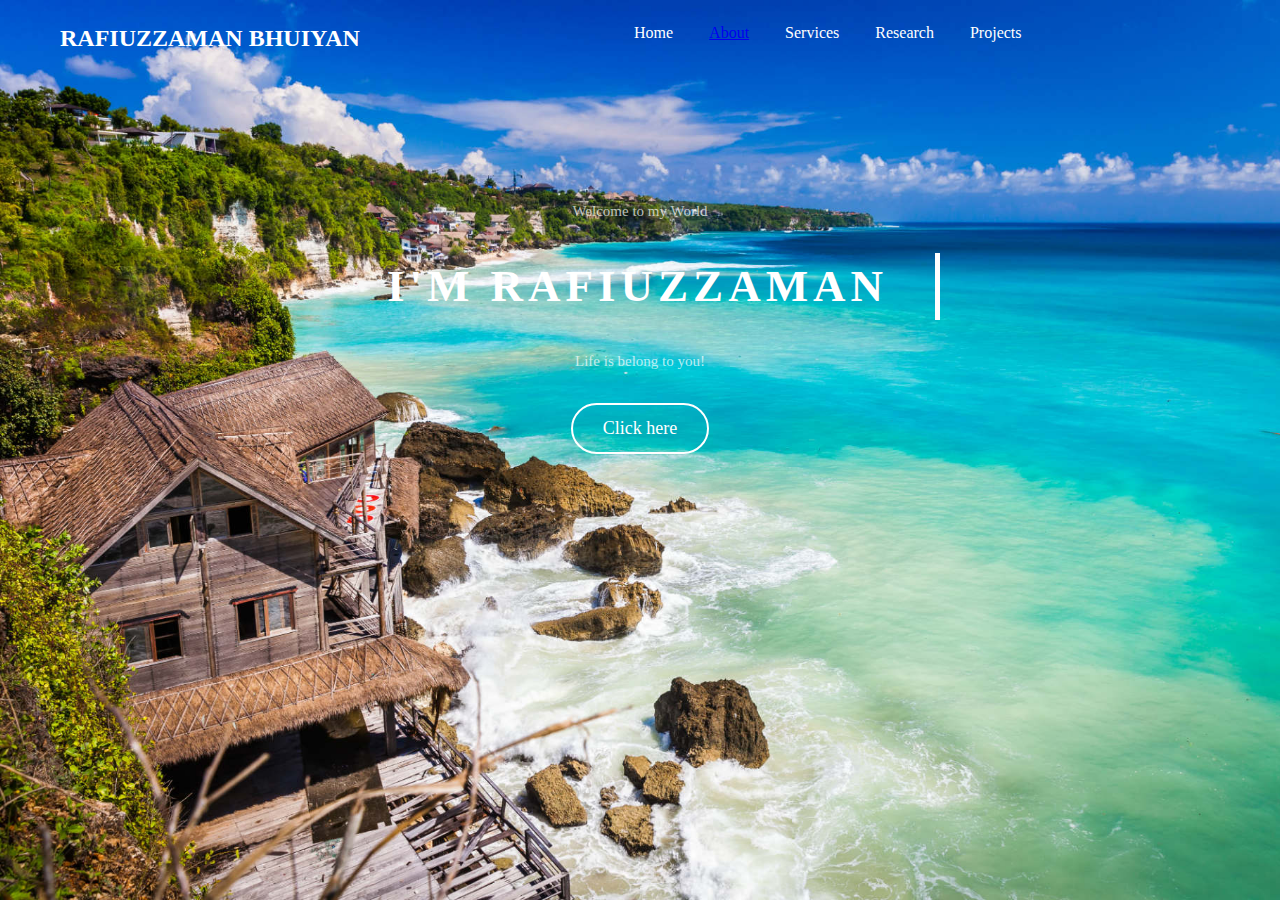
<file: Assignments/Assignment-1/index.html>
<!DOCTYPE html>
<html lang="en">
<head>
    <meta charset="UTF-8">
    <title>afridi</title>
    <link rel="stylesheet" href="style.css">
</head>
<body>
    <header class="banner">
        <nav class="menu">
            <div class="logo">
                <h2>Rafiuzzaman Bhuiyan</h2>
            </div>
            <div class="menu-area">
                <ul>
                    <li>Home</li>
                    <li><a href="about.html">About</a></li>
                    <li>Services</li>
                    <li>Research</li>
                    <li>Projects</li>
                </ul>
            </div>
        </nav>
        <div class="banner-text">
            <p>Welcome to my World</p>
            <h1>I'm Rafiuzzaman</h1>
            <p>Life is belong to you!</p>
            <a href="#">Click here</a>
        </div>
    
    </header>
</body>
</html>
</file>
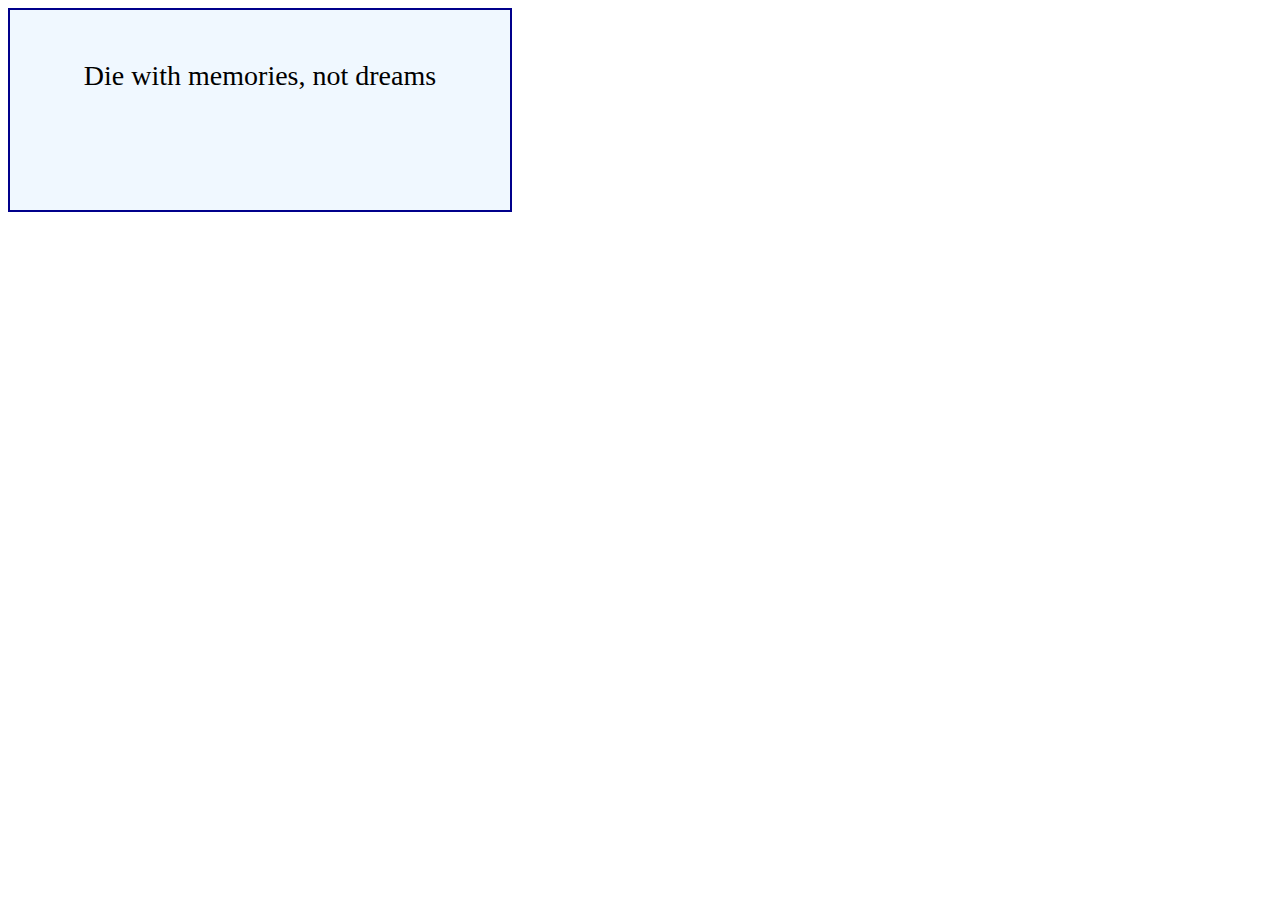
<file: Assignments/Assignment-2/index.html>
<!DOCTYPE html>
<html lang="en">

<head>
    <meta charset="UTF-8">
    <meta name="viewport" content="width=device-width, initial-scale=1.0">
    <title>Rafi's Assignment fortune.</title>
    <link rel="stylesheet" href="style.css"/>
    <script src="fortune.js"></script>
</head>
<body onload="Fortune()">
    <div id="ShowFortune">
    </div>

</body>
</html>
</file>
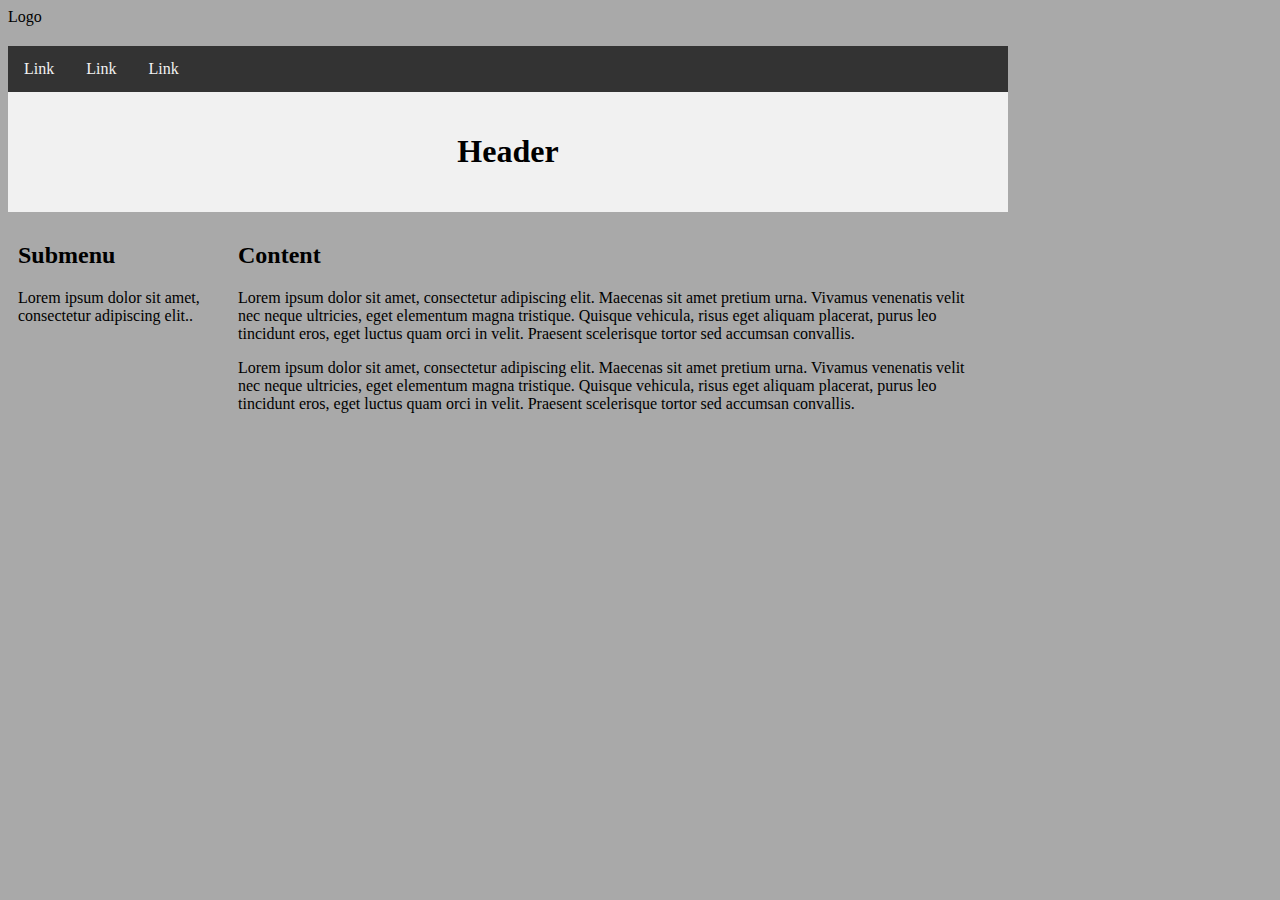
<file: lab_work/basic layout/index.html>
<!DOCTYPE html>
<html lang="en">
  <head>
    <meta charset="UTF-8" />
    <meta name="viewport" content="width=device-width, initial-scale=1.0" />
    <link rel="stylesheet" href="style.css" />
    <title>Layout</title>
  </head>
  <body>
    <div style="margin-bottom: 20px;">
      Logo
    </div>
    <div class="topnav">
      <a href="#">Link</a>
      <a href="#">Link</a>
      <a href="#">Link</a>
    </div>
    <div class="header">
      <h1>Header</h1>
    </div>
    <div class="row">
        <div class="column submenu">
            <h2>Submenu</h2>
            <p>Lorem ipsum dolor sit amet, consectetur adipiscing elit..</p>
        </div>
    
        <div class="column content">
            <h2>Content</h2>
            <p>Lorem ipsum dolor sit amet, consectetur adipiscing elit. Maecenas sit amet pretium urna. Vivamus venenatis
                velit nec neque ultricies, eget elementum magna tristique. Quisque vehicula, risus eget aliquam placerat,
                purus leo tincidunt eros, eget luctus quam orci in velit. Praesent scelerisque tortor sed accumsan
                convallis.</p>
            <p>Lorem ipsum dolor sit amet, consectetur adipiscing elit. Maecenas sit amet pretium urna. Vivamus venenatis
                velit nec neque ultricies, eget elementum magna tristique. Quisque vehicula, risus eget aliquam placerat,
                purus leo tincidunt eros, eget luctus quam orci in velit. Praesent scelerisque tortor sed accumsan
                convallis.</p>
        </div>
    

    </div>
  </body>
</html>
</file>
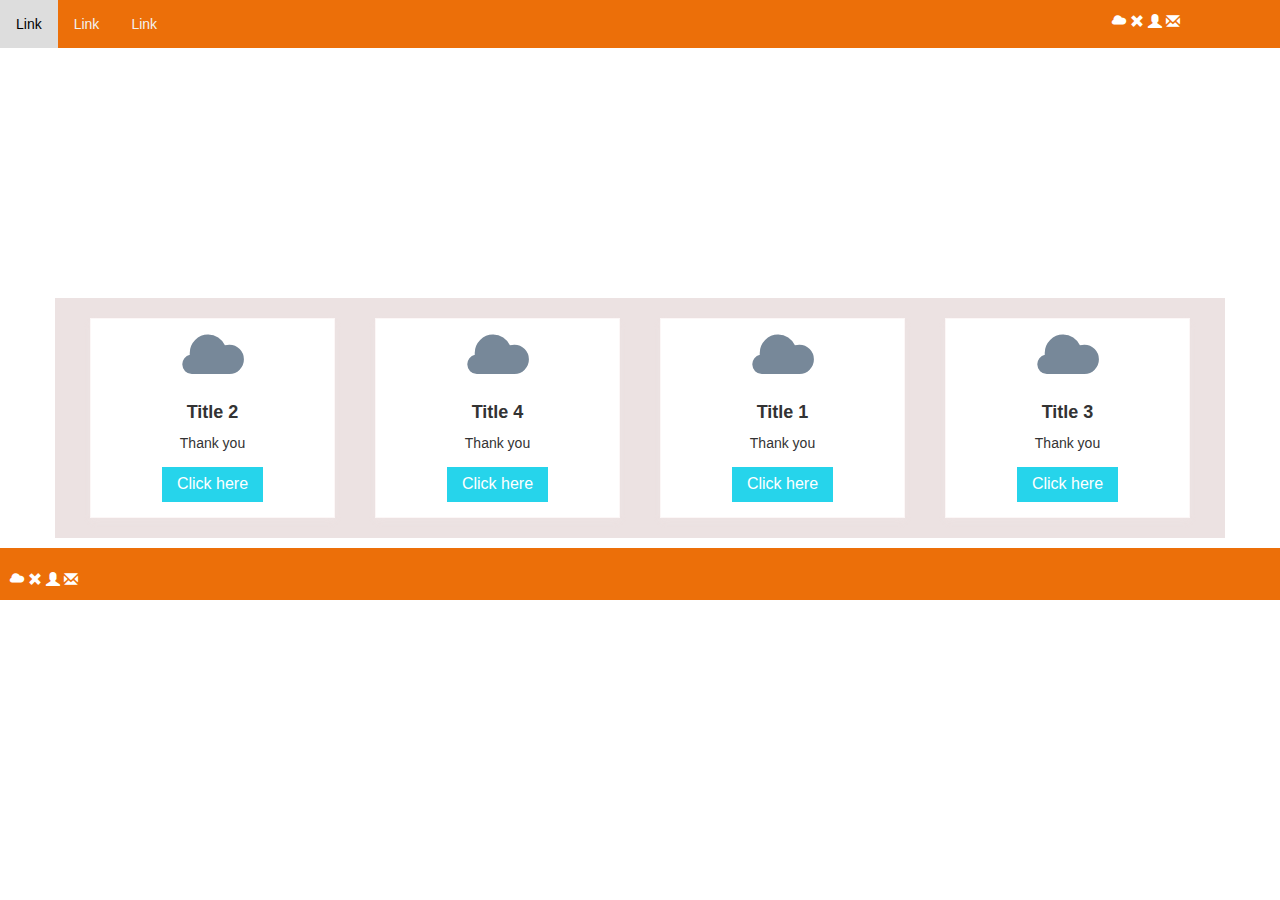
<file: lab_work/lay-out practice/index.html>
<!DOCTYPE html>
<html lang="en">
  <head>
    <title>CSS Website Layout</title>
    <meta charset="utf-8" />
    <meta name="viewport" content="width=device-width, initial-scale=1" />
    <link rel="stylesheet" href="https://maxcdn.bootstrapcdn.com/bootstrap/3.3.7/css/bootstrap.min.css">
    <link rel="stylesheet" href="style.css" />
  </head>

  <body>
    <div class="topnav">

      <a href="#">Link</a>
      <a href="#">Link</a>
      <a href="#">Link</a>

     <div style="text-align: end; margin-right: 100px; margin-top: 12px; color: white;">

      <i class="glyphicon glyphicon-cloud"></i>
      <i class="glyphicon glyphicon-remove"></i>
      <i class="glyphicon glyphicon-user"></i>
      <i class="glyphicon glyphicon-envelope"></i>

     </div>
    </div>
<div class="banner">
</div>

<div class="container">
  <div class="card column-one">
    <i class="glyphicon glyphicon-cloud" style="font-size:60px;color:lightslategray;"></i>
        <h4><b>Title 1</b></h4>
        <p>Thank you</p>
    <button class="button button1">Click here</button>
   </div>

  <div class="card column-two">
   
    <i class="glyphicon glyphicon-cloud" style="font-size:60px;color:lightslategray;"></i>
     
        <h4><b>Title 2</b></h4>
        <p>Thank you</p>
    <button class="button button1">Click here</button>
   
  </div>
  <div class="card column-three">
   
    <i class="glyphicon glyphicon-cloud" style="font-size:60px;color:lightslategray;"></i>
      
        <h4><b>Title 3</b></h4>
        <p>Thank you</p>
  <button class="button button1">Click here</button>

  </div>
  <div class="card column-four">
      <i class="glyphicon glyphicon-cloud" style="font-size:60px;color:lightslategray;"></i>
     
      <h4><b>Title 4</b></h4>
      <p>Thank you</p>
    <button class="button button1">Click here</button>
      
    </div>
 
</div>

    <div class="footer">
    <div style="text-align: left; margin-right: 100px; margin-top: 12px; color: white;">
   
<i class="glyphicon glyphicon-cloud"></i>
<i class="glyphicon glyphicon-remove"></i>
<i class="glyphicon glyphicon-user"></i>
<i class="glyphicon glyphicon-envelope"></i>
     
    </div>

  </body>
</html>
</file>
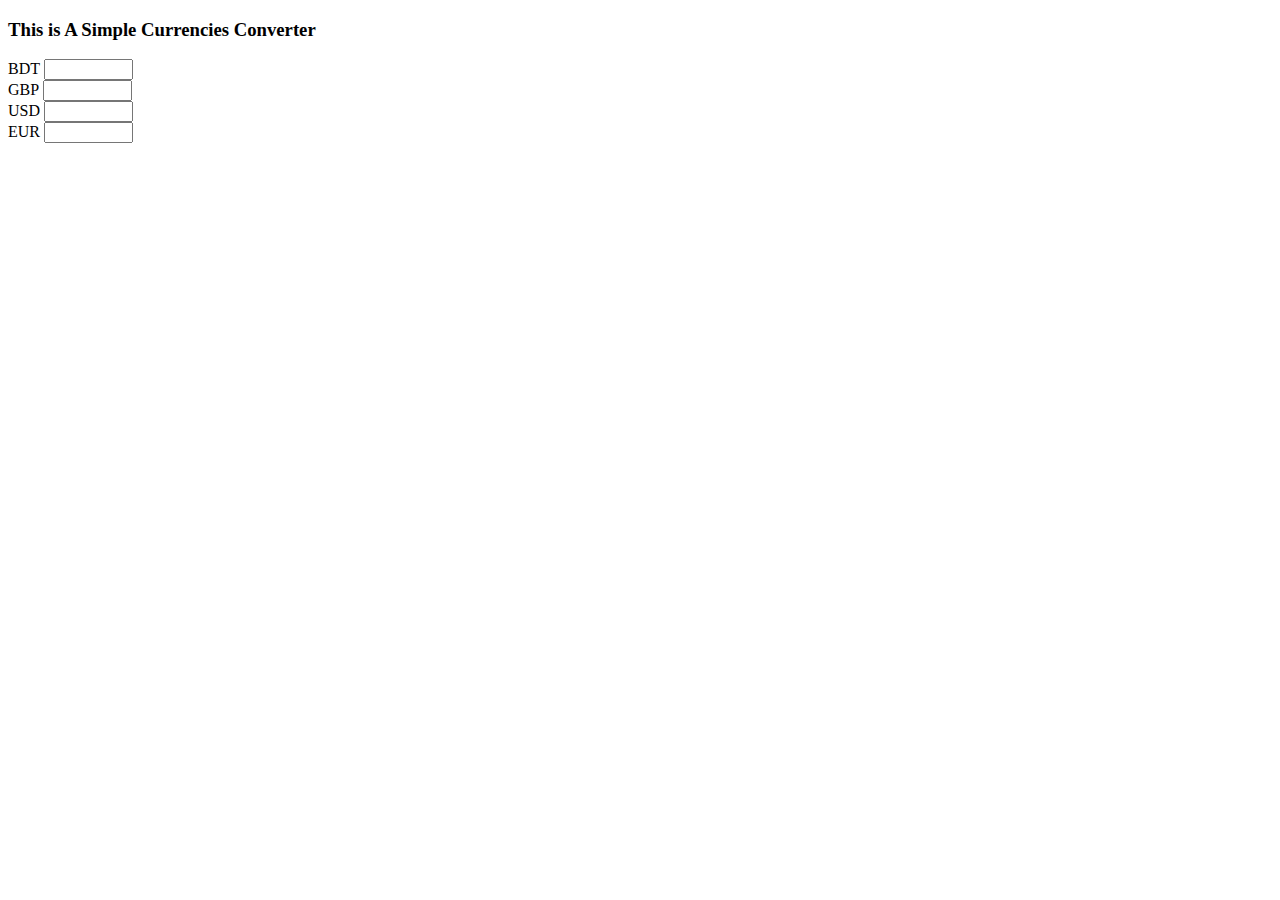
<file: Assignments/Assignment-2/convert.html>
<!DOCTYPE html>
<html lang="en">

<head>
    <meta charset="UTF-8">
    <meta name="viewport" content="width=device-width, initial-scale=1.0">
    <title>Converter</title>
    <script src="convert.js"></script>
</head>

<body onload="findFields()">

    <h3>This is A Simple Currencies Converter</h3>
    
    <label for="BDT"> BDT </label>
    <input type="text" id="BDT" size="8" value="" onchange="convertbdt()" />

    </br>
    <label for="GBP"> GBP </label>
    <input type="text" id="GBP" size="8" value="" onchange="convertgbp()" />

    </br>

    <label for="USD"> USD </label>
    <input type="text" id="USD" size="8" value="" onchange="convertusd()" />

    </br>

    <label for="EUR"> EUR </label>
    <input type="text" id="EUR" size="8" value="" onchange="converteur()" />


</body>

</html>
</file>
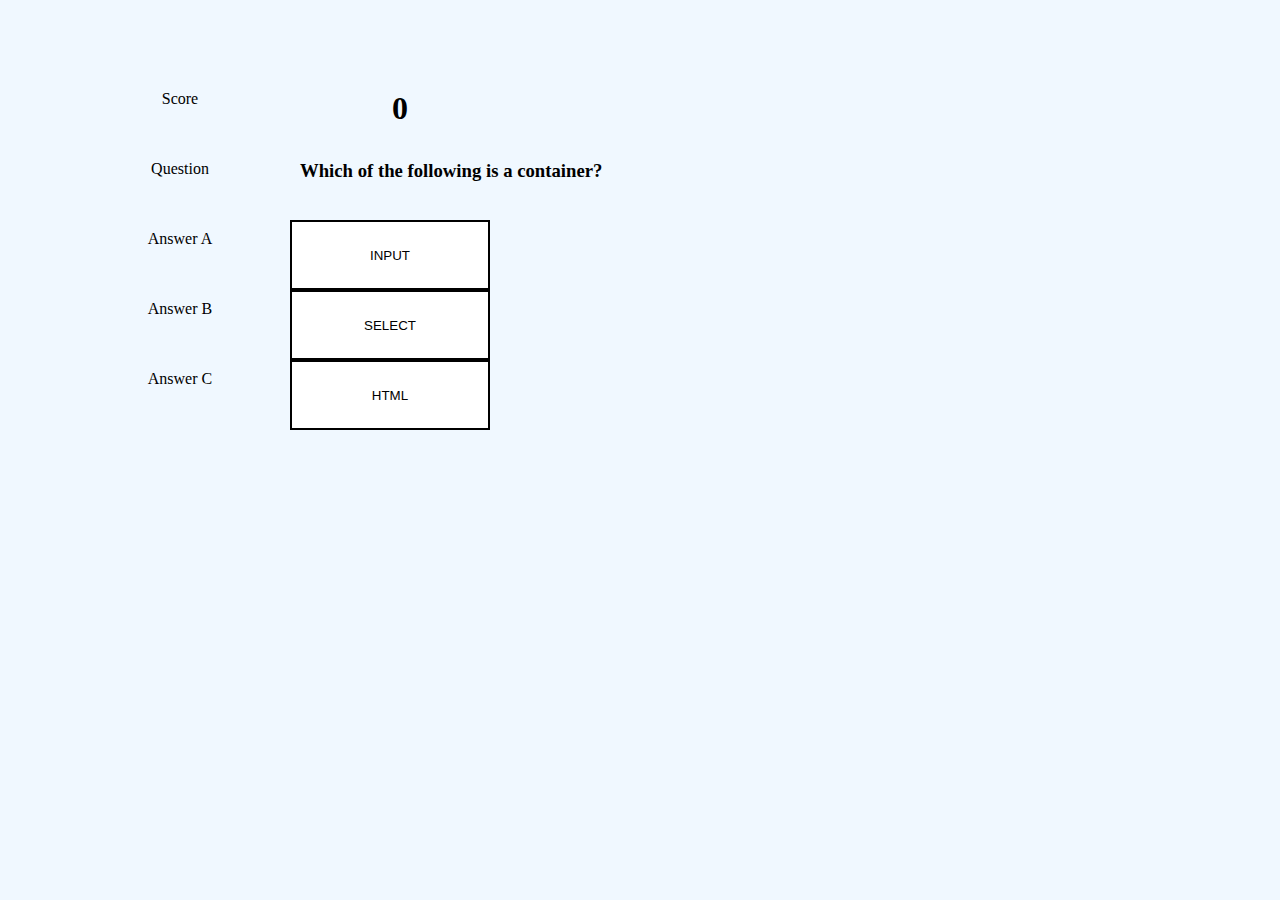
<file: Assignments/Assignment-2/quiz.html>
<!DOCTYPE html>
<html lang="en">
<head>
  <meta charset="UTF-8">
  <meta name="viewport" content="width=device-width, initial-scale=1.0">
  <title>Quiz App</title>
  <link rel="stylesheet" href="quizStyle.css">
</head>
<body style="text-align: center;margin-left: 70px; margin-top: 80px; background-color: aliceblue;">
  
  <div class="flex">
    <div class="field">Score</div>
    <h1 id="score" class="field">0</h1>
  </div>
  <div class="flex">
    <div class="field">Question</div>
    <h3 id="question" class="field"></h3>
  </div>
  <div class="flex">
    <div class="field">Answer A</div>
    <button id="answerA" onclick="answerA_clicked()"></button>
  </div>
  <div class="flex">
    <div class="field">Answer B</div>
    <button id="answerB" onclick="answerB_clicked()"></button>
  </div>
  <div class="flex">
    <div class="field">Answer C</div>
    <button id="answerC" onclick="answerC_clicked()"></button>
  </div>
 
</body>
<script src="quiz.js"></script>
</html>
</file>
<file: Assignments/Assignment-1/style.css>
body{
    margin: 0;
    padding: 0;
    font-family: poppins;
    font-weight: 400;
    line-height: 1.5;
}
.banner{
    height: 100vh;
    width: 100%;
    background-image: url(1.jpg);
    -webkit-background-size: cover;
    background-size: cover;
    background-position: center center;
    position: relative;
    z-index: 1;
}
.banner:before{
    content: '';
    position: absolute;
    top: 0;
    left: 0;
    width: 100%;
    height: 100%;
    background: rgba(0,0,0,0,6);
    z-index: -1;
}
.banner ul{
    list-style: none;
    color: #fff;
}
.logo{
    float: left;
    width: 45%;
    text-transform: uppercase;
}
.logo h2{
    padding-left: 60px;
    color: #fff;
}
.menu-area{
    width: 55%;
    display: block;
    overflow: hidden;
}
.menu-area ul li:hover{  
    color: cyan;
    transition: .5s;
    cursor: pointer;
}
.banner ul li{
    float:left;
    font-size: 16px;
    display: block;
    padding: 5px 18px;
}
.banner-text{
    width: 600px;
    display: block;
    float: none;
    margin: 0 auto;
    position: relative;
    top: 120px;
    text-align: center;
    
}
.banner-text h1{
    font-size: 45px;
    color: #fff;
    text-transform: uppercase;
    overflow: hidden;
    border-right: 5px solid #fff;
    white-space: nowrap;
    margin: 0 auto;
    letter-spacing: 5px;
    animation: ani1 3.5s steps(40,end),
                ani2 .75s step-end infinite;
}
.banner-text p{
    color: rgba(255,255,255,0.7);
    font-size: 15px;
    padding: 15px;
    text-align: center;
}
.banner-text a{
    color: #fff;
    padding: 10px 30px;
    text-decoration: none;
    border: 2px solid #fff;
    border-radius: 50px;
    display: inline-block;
    font-size: 18px;
}
.banner-text a:hover{
    background: #fff;
    color: #000;
    transition: 1s;
}
@keyframes ani1{
    from{
        width: 0;
    }
    to{
       width: 100%; 
    }
}
@keyframes ani2{
    from, to { border-color: transparent}
    50%{border-color: #fff}
}
</file>
<file: Assignments/Assignment-2/style.css>
#ShowFortune {
    font-size: 28px;
    font-style: italic bold;
    color: black;
    background-color: aliceblue;
    padding: 50px;
    width: 400px;
    height: 100px;
    border: 2px solid darkblue;
    text-align: center;
    }
</file>
<file: lab_work/basic layout/style.css>
body{
    background-color: darkgray;
    width: 1000px;
}
.logo{
    height: 10px;
    width: 10px;
}
.header {
  background-color: #f1f1f1;
  padding: 20px;
  text-align: center;
}


.topnav {
  overflow: hidden;
  background-color: #333;
}

.topnav a {
  float: left;
  display: block;
  color: #f2f2f2;
  text-align: center;
  padding: 14px 16px;
  text-decoration: none;
}

.topnav a:hover {
  background-color: #ddd;
  color: black;
}

.column {
  float: left;
  padding: 10px;
}

.column.submenu {
  width: 20%;
}

.column.content {
  width: 75%;
}
</file>
<file: lab_work/lay-out practice/style.css>
* {
  box-sizing: border-box;
}
body {
  margin: 0;
 background-color: white;
}

.banner {
  height: 220px;
  margin: 15px;
  margin-left: 80px;
  margin-right: 80px;
  background-image: url(use any background image url hare);
}

.topnav {
  overflow: hidden;
  
  background-color: rgb(236, 111, 9);
}

.topnav a {
  float: left;
  display: block;
  color: #f2f2f2;
  text-align: center;
  padding: 14px 16px;
  text-decoration: none;
}



.topnav a:hover {
  background-color: #ddd;
  color: black;
}



.footer {
  background-color:rgb(236, 111, 9);
  padding: 10px;
  text-align: center;
  color: white;
}


.row:after {
  content: "";
  display: table;
  clear: both;
}

.card {
  box-shadow: 0 4px 8px 0 rgba(245, 237, 237, 0.2);
  transition: 0.3s;
  width: 210px;
  height: 200px;
  text-align: center;
  flex: 1;
    margin: 20px;
    background: white;
    border: 1px solid #fcf7f7;
    box-sizing: border-box;
  
    padding: 10px;

}

.card:hover {
  box-shadow: 0 8px 16px 0 rgba(0, 0, 0, 0.2);
}
@media screen and (max-width: 600px) {
  .column {
    width: 100%;
  }
}

.container {
    display: flex;
    background-color:rgb(236, 226, 226);
    margin-bottom: 10px;
}

.column-one {
    order: 3;
}
.column-two {
    order: 1;
}
.column-three {
    order: 4;
}
.column-four {
    order: 2;
}

.button {
  background-color: rgb(38, 212, 235); /* Green */
  border: none;
  color: white;
  text-align: center;
  text-decoration: none;
  display: inline-block;
  font-size: 16px;
  margin: 4px 2px;
  cursor: pointer;
  padding: 6px 15px;
}
</file>
<file: Assignments/Assignment-2/quizStyle.css>
.flex {
  display: flex;
}

.field {
  min-width: 200px;
  min-height: 50px;
  margin: 10px;
}

button {
  height: 70px;
  width: 200px;
  outline: none;
  background: white;
  border: black solid 2px;
}

button:active {
  background: firebrick;
}
</file>
